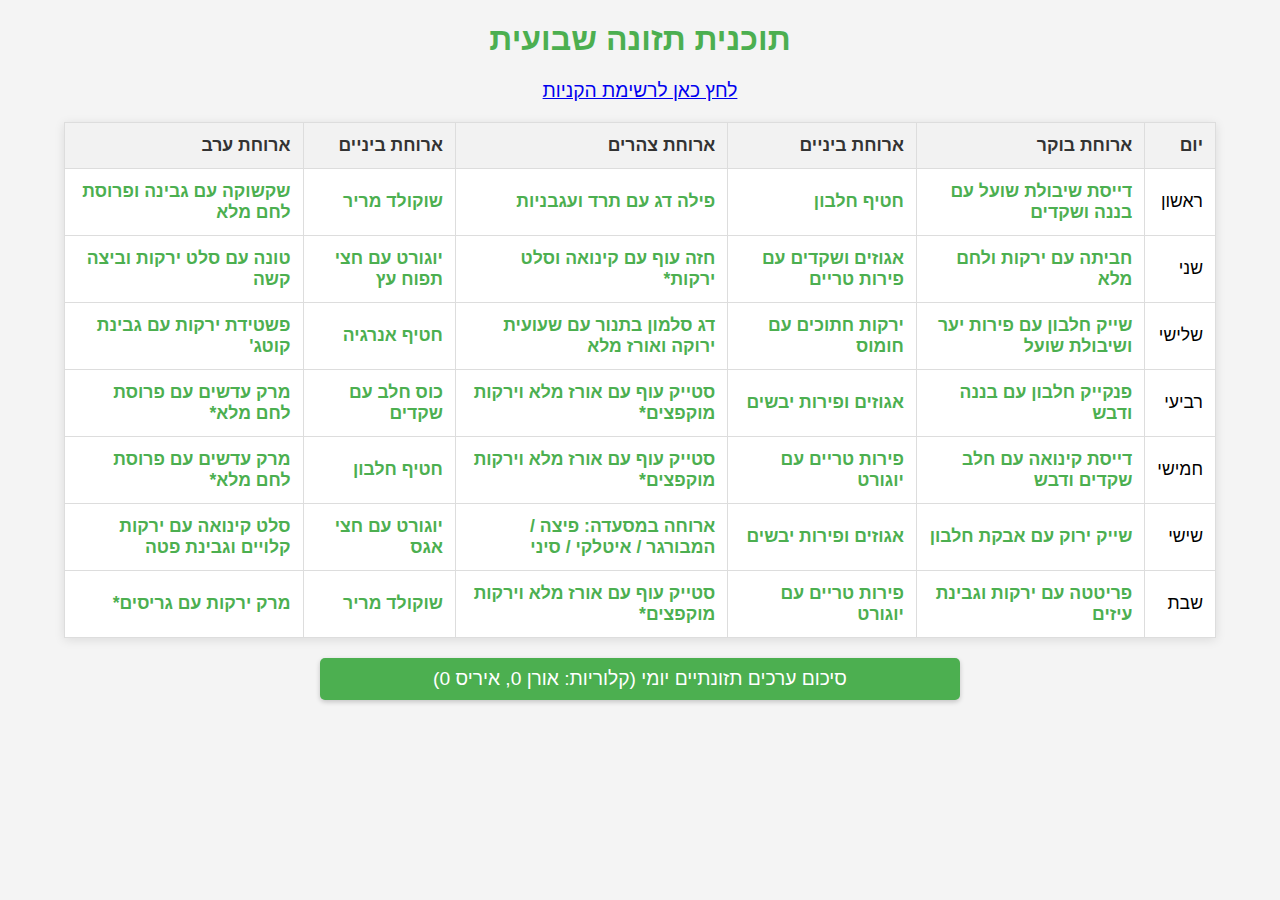
<file: index.html>
<!DOCTYPE html>
<html lang="he">
<head>
    <meta charset="UTF-8">
    <title>תוכנית תזונה שבועית</title>
    <meta name="viewport" content="width=device-width, initial-scale=1.0">
    <link rel="stylesheet" href="style.css">
    
</head>
<body>
<h1>תוכנית תזונה שבועית</h1>

<p><a href="shoppingList.html">לחץ כאן לרשימת הקניות</a></p>

<table>
    <tr>
        <th>יום</th>
        <th>ארוחת בוקר</th>
        <th>ארוחת ביניים</th>
        <th>ארוחת צהרים</th>
        <th>ארוחת ביניים</th>
        <th>ארוחת ערב</th>
    </tr>
    <tr>
        <td>ראשון</td>
        <td><a href="javascript:void(0);" id="sunday-breakfast" onclick="toggleRecipe('breakfast1')"></a></td>
        <td><a href="javascript:void(0);" id="sunday-snack1" onclick="toggleRecipe('snack1')"></a></td>
        <td><a href="javascript:void(0);" id="sunday-lunch" onclick="toggleRecipe('lunch1')"></a></td>
        <td><a href="javascript:void(0);" id="sunday-snack2" onclick="toggleRecipe('snack1_2')"></a></td>
        <td><a href="javascript:void(0);" id="sunday-dinner" onclick="toggleRecipe('dinner1')"></a></td>
    </tr>
    <tr>
        <td>שני</td>
        <td><a href="javascript:void(0);" id="monday-breakfast" onclick="toggleRecipe('breakfast2')"></a></td>
        <td><a href="javascript:void(0);" id="monday-snack1" onclick="toggleRecipe('snack2')"></a></td>
        <td><a href="javascript:void(0);" id="monday-lunch" onclick="toggleRecipe('lunch2')"></a></td>
        <td><a href="javascript:void(0);" id="monday-snack2" onclick="toggleRecipe('snack2_2')"></a></td>
        <td><a href="javascript:void(0);" id="monday-dinner" onclick="toggleRecipe('dinner2')"></a></td>
    </tr>
    <tr>
        <td>שלישי</td>
        <td><a href="javascript:void(0);" id="tuesday-breakfast" onclick="toggleRecipe('breakfast3')"></a></td>
        <td><a href="javascript:void(0);" id="tuesday-snack1" onclick="toggleRecipe('snack3')"></a></td>
        <td><a href="javascript:void(0);" id="tuesday-lunch" onclick="toggleRecipe('lunch3')"></a></td>
        <td><a href="javascript:void(0);" id="tuesday-snack2" onclick="toggleRecipe('snack3_2')"></a></td>
        <td><a href="javascript:void(0);" id="tuesday-dinner" onclick="toggleRecipe('dinner3')"></a></td>
    </tr>
    <tr>
        <td>רביעי</td>
        <td><a href="javascript:void(0);" id="wednesday-breakfast" onclick="toggleRecipe('breakfast4')"></a></td>
        <td><a href="javascript:void(0);" id="wednesday-snack1" onclick="toggleRecipe('snack4')"></a></td>
        <td><a href="javascript:void(0);" id="wednesday-lunch" onclick="toggleRecipe('lunch4')"></a></td>
        <td><a href="javascript:void(0);" id="wednesday-snack2" onclick="toggleRecipe('snack4_2')"></a></td>
        <td><a href="javascript:void(0);" id="wednesday-dinner" onclick="toggleRecipe('dinner4')"></a></td>
    </tr>
    <tr>
        <td>חמישי</td>
        <td><a href="javascript:void(0);" id="thursday-breakfast" onclick="toggleRecipe('breakfast5')"></a></td>
        <td><a href="javascript:void(0);" id="thursday-snack1" onclick="toggleRecipe('snack5')"></a></td>
        <td><a href="javascript:void(0);" id="thursday-lunch" onclick="toggleRecipe('lunch5')"></a></td>
        <td><a href="javascript:void(0);" id="thursday-snack2" onclick="toggleRecipe('snack5_2')"></a></td>
        <td><a href="javascript:void(0);" id="thursday-dinner" onclick="toggleRecipe('dinner5')"></a></td>
    </tr>
    <tr>
        <td>שישי</td>
        <td><a href="javascript:void(0);" id="friday-breakfast" onclick="toggleRecipe('breakfast6')"></a></td>
        <td><a href="javascript:void(0);" id="friday-snack1" onclick="toggleRecipe('snack6')"></a></td>
        <td><a href="javascript:void(0);" id="friday-lunch" onclick="toggleRecipe('lunch6')"></a></td>
        <td><a href="javascript:void(0);" id="friday-snack2" onclick="toggleRecipe('snack6_2')"></a></td>
        <td><a href="javascript:void(0);" id="friday-dinner" onclick="toggleRecipe('dinner6')"></a></td>
    </tr>
    <tr>
        <td>שבת</td>
        <td><a href="javascript:void(0);" id="saturday-breakfast" onclick="toggleRecipe('breakfast7')"></a></td>
        <td><a href="javascript:void(0);" id="saturday-snack1" onclick="toggleRecipe('snack7')"></a></td>
        <td><a href="javascript:void(0);" id="saturday-lunch" onclick="toggleRecipe('lunch7')"></a></td>
        <td><a href="javascript:void(0);" id="saturday-snack2" onclick="toggleRecipe('snack7_2')"></a></td>
        <td><a href="javascript:void(0);" id="saturday-dinner" onclick="toggleRecipe('dinner7')"></a></td>
    </tr>
</table>

<!-- Recipe Sections -->
<div id="sunday-recipe"></div>
<div id="monday-recipe"></div>
<div id="tuesday-recipe"></div>
<div id="wednesday-recipe"></div>
<div id="thursday-recipe"></div>
<div id="friday-recipe"></div>
<div id="saturday-recipe"></div>




<!-- Weekly Summary -->
<button id="calorie-summary-button" class="collapsible highlight">
    סיכום ערכים תזונתיים יומי (קלוריות: אורן <span id="oren-total">0</span>, איריס <span id="iris-total">0</span>)
</button>
<div class="content">
    <table>
       
    </table>
</div>




<script src="script.js"></script>

</body>
</html>
</file>
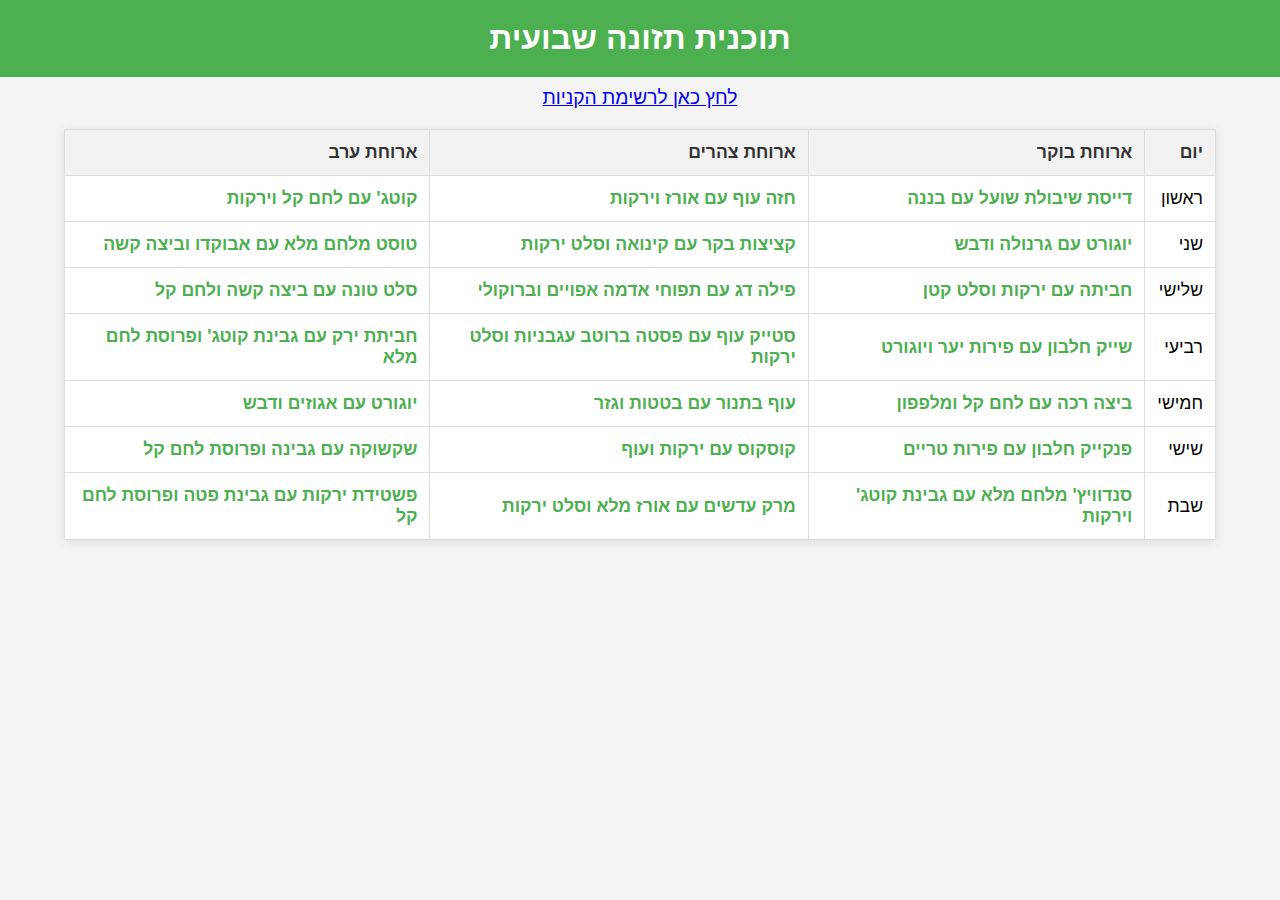
<file: mealPlan.html>
<!DOCTYPE html>
<html lang="he">
<head>
    <meta charset="UTF-8">
    <title>תוכנית תזונה שבועית</title>
    <meta name="viewport" content="width=device-width, initial-scale=1.0">
    <style>
        body {
            font-family: "Arial", sans-serif;
            background-color: #f4f4f4;
            margin: 0;
            padding: 0;
            direction: rtl;
            text-align: right;
        }

        h1 {
            background-color: #4CAF50;
            color: white;
            text-align: center;
            padding: 20px;
            margin: 0;
            font-size: 2em;
        }

        p {
            text-align: center;
            font-size: 1.2em;
            margin-top: 10px;
        }

        table {
            width: 90%;
            margin: 20px auto;
            border-collapse: collapse;
            box-shadow: 0 2px 10px rgba(0, 0, 0, 0.1);
            background-color: #ffffff;
        }

        th, td {
            border: 1px solid #dddddd;
            padding: 12px;
            font-size: 1.1em;
        }

        th {
            background-color: #f2f2f2;
            color: #333333;
        }

        td a {
            color: #4CAF50;
            text-decoration: none;
            font-weight: bold;
        }

        td a:hover {
            color: #45a049;
        }

        .recipe {
            display: none;
            margin: 20px auto;
            width: 80%;
            padding: 20px;
            background-color: #ffffff;
            box-shadow: 0 2px 10px rgba(0, 0, 0, 0.1);
            border-radius: 10px;
        }

        .recipe h2 {
            color: #4CAF50;
            font-size: 1.5em;
        }

        .recipe ul {
            list-style-type: square;
            margin: 10px 0;
            padding-left: 20px;
        }

        .recipe p {
            font-size: 1.1em;
            margin: 10px 0;
        }

        .recipe strong {
            font-weight: bold;
        }

        @media only screen and (max-width: 600px) {
            h1 {
                font-size: 1.5em;
            }

            table {
                width: 100%;
            }

            th, td {
                font-size: 0.9em;
                padding: 10px;
            }

            .recipe {
                width: 95%;
                padding: 15px;
            }

            .recipe h2 {
                font-size: 1.2em;
            }
        }
    </style>
    <script>
        function toggleRecipe(id) {
            var recipes = document.getElementsByClassName("recipe");
            for (var i = 0; i < recipes.length; i++) {
                if (recipes[i].id !== id) {
                    recipes[i].style.display = "none";
                }
            }
            var x = document.getElementById(id);
            x.style.display = x.style.display === "none" ? "block" : "none";
        }
    </script>
</head>
<body>

<h1>תוכנית תזונה שבועית</h1>


<p><a href="shoppingList.html">לחץ כאן לרשימת הקניות</a></p>

<table>
    <tr>
        <th>יום</th>
        <th>ארוחת בוקר</th>
        <th>ארוחת צהרים</th>
        <th>ארוחת ערב</th>
    </tr>
    <tr>
        <td>ראשון</td>
        <td><a href="javascript:void(0);" onclick="toggleRecipe('breakfast1')">דייסת שיבולת שועל עם בננה</a></td>
        <td><a href="javascript:void(0);" onclick="toggleRecipe('lunch1')">חזה עוף עם אורז וירקות</a></td>
        <td><a href="javascript:void(0);" onclick="toggleRecipe('dinner1')">קוטג' עם לחם קל וירקות</a></td>
    </tr>
    <tr>
        <td>שני</td>
        <td><a href="javascript:void(0);" onclick="toggleRecipe('breakfast2')">יוגורט עם גרנולה ודבש</a></td>
        <td><a href="javascript:void(0);" onclick="toggleRecipe('lunch2')">קציצות בקר עם קינואה וסלט ירקות</a></td>
        <td><a href="javascript:void(0);" onclick="toggleRecipe('dinner2')">טוסט מלחם מלא עם אבוקדו וביצה קשה</a></td>
    </tr>
    <tr>
        <td>שלישי</td>
        <td><a href="javascript:void(0);" onclick="toggleRecipe('breakfast3')">חביתה עם ירקות וסלט קטן</a></td>
        <td><a href="javascript:void(0);" onclick="toggleRecipe('lunch3')">פילה דג עם תפוחי אדמה אפויים וברוקולי</a></td>
        <td><a href="javascript:void(0);" onclick="toggleRecipe('dinner3')">סלט טונה עם ביצה קשה ולחם קל</a></td>
    </tr>
    <tr>
        <td>רביעי</td>
        <td><a href="javascript:void(0);" onclick="toggleRecipe('breakfast4')">שייק חלבון עם פירות יער ויוגורט</a></td>
        <td><a href="javascript:void(0);" onclick="toggleRecipe('lunch4')">סטייק עוף עם פסטה ברוטב עגבניות וסלט ירקות</a></td>
        <td><a href="javascript:void(0);" onclick="toggleRecipe('dinner4')">חביתת ירק עם גבינת קוטג' ופרוסת לחם מלא</a></td>
    </tr>
    <tr>
        <td>חמישי</td>
        <td><a href="javascript:void(0);" onclick="toggleRecipe('breakfast5')">ביצה רכה עם לחם קל ומלפפון</a></td>
        <td><a href="javascript:void(0);" onclick="toggleRecipe('lunch5')">עוף בתנור עם בטטות וגזר</a></td>
        <td><a href="javascript:void(0);" onclick="toggleRecipe('dinner5')">יוגורט עם אגוזים ודבש</a></td>
    </tr>
    <tr>
        <td>שישי</td>
        <td><a href="javascript:void(0);" onclick="toggleRecipe('breakfast6')">פנקייק חלבון עם פירות טריים</a></td>
        <td><a href="javascript:void(0);" onclick="toggleRecipe('lunch6')">קוסקוס עם ירקות ועוף</a></td>
        <td><a href="javascript:void(0);" onclick="toggleRecipe('dinner6')">שקשוקה עם גבינה ופרוסת לחם קל</a></td>
    </tr>
    <tr>
        <td>שבת</td>
        <td><a href="javascript:void(0);" onclick="toggleRecipe('breakfast7')">סנדוויץ' מלחם מלא עם גבינת קוטג' וירקות</a></td>
        <td><a href="javascript:void(0);" onclick="toggleRecipe('lunch7')">מרק עדשים עם אורז מלא וסלט ירקות</a></td>
        <td><a href="javascript:void(0);" onclick="toggleRecipe('dinner7')">פשטידת ירקות עם גבינת פטה ופרוסת לחם קל</a></td>
    </tr>
</table>

<!-- Sunday Recipes -->
<div id="breakfast1" class="recipe">
    <h2>דייסת שיבולת שועל עם בננה</h2>
    <p><strong>מרכיבים:</strong></p>
    <ul>
        <li>1/2 כוס שיבולת שועל</li>
        <li>1 כוס חלב 1%</li>
        <li>1 בננה חתוכה</li>
        <li>1 כף דבש</li>
    </ul>
    <p><strong>הוראות הכנה:</strong> לבשל את שיבולת השועל עם החלב בסיר קטן עד שמגיע לרתיחה. להוריד מהאש ולהוסיף את הבננה והדבש. לערבב היטב ולהגיש.</p>
    <p><strong>ערכים תזונתיים:</strong></p>
    <ul>
        <li>קלוריות: 250</li>
        <li>חלבון: 8 גרם</li>
        <li>פחמימות: 50 גרם</li>
        <li>שומנים: 4 גרם</li>
    </ul>
</div>

<div id="lunch1" class="recipe">
    <h2>חזה עוף עם אורז וירקות</h2>
    <p><strong>מרכיבים:</strong></p>
    <ul>
        <li>150 גרם חזה עוף</li>
        <li>1 כוס אורז מלא מבושל</li>
        <li>1 כוס ירקות מוקפצים (קישואים, פלפלים, גזר)</li>
        <li>1 כף שמן זית</li>
        <li>מלח, פלפל, תבלינים לפי הטעם</li>
    </ul>
    <p><strong>הוראות הכנה:</strong> לחמם את השמן במחבת ולטגן את חזה העוף עד שמבושל. להוסיף את הירקות המוקפצים ולבשל עוד 5 דקות. להגיש עם האורז.</p>
    <p><strong>ערכים תזונתיים:</strong></p>
    <ul>
        <li>קלוריות: 450</li>
        <li>חלבון: 35 גרם</li>
        <li>פחמימות: 50 גרם</li>
        <li>שומנים: 10 גרם</li>
    </ul>
</div>

<div id="dinner1" class="recipe">
    <h2>קוטג' עם לחם קל וירקות</h2>
    <p><strong>מרכיבים:</strong></p>
    <ul>
        <li>150 גרם גבינת קוטג' 5%</li>
        <li>2 פרוסות לחם קל</li>
        <li>1 עגבניה חתוכה</li>
        <li>1 מלפפון חתוך</li>
        <li>מלח, פלפל לפי הטעם</li>
    </ul>
    <p><strong>הוראות הכנה:</strong> להניח את גבינת הקוטג' על פרוסות הלחם ולהגיש עם הירקות בצד.</p>
    <p><strong>ערכים תזונתיים:</strong></p>
    <ul>
        <li>קלוריות: 300</li>
        <li>חלבון: 20 גרם</li>
        <li>פחמימות: 35 גרם</li>
        <li>שומנים: 10 גרם</li>
    </ul>
</div>

<!-- Monday Recipes -->
<div id="breakfast2" class="recipe">
    <h2>יוגורט עם גרנולה ודבש</h2>
    <p><strong>מרכיבים:</strong></p>
    <ul>
        <li>1 גביע יוגורט 1%</li>
        <li>1/3 כוס גרנולה</li>
        <li>1 כף דבש</li>
    </ul>
    <p><strong>הוראות הכנה:</strong> לערבב את כל המרכיבים יחד ולהגיש.</p>
    <p><strong>ערכים תזונתיים:</strong></p>
    <ul>
        <li>קלוריות: 200</li>
        <li>חלבון: 6 גרם</li>
        <li>פחמימות: 35 גרם</li>
        <li>שומנים: 4 גרם</li>
    </ul>
</div>

<div id="lunch2" class="recipe">
    <h2>קציצות בקר עם קינואה וסלט ירקות</h2>
    <p><strong>מרכיבים:</strong></p>
    <ul>
        <li>150 גרם בקר טחון</li>
        <li>1/2 כוס קינואה מבושלת</li>
        <li>1 כף שמן זית</li>
        <li>1 כוס סלט ירקות (עגבניה, מלפפון, גזר)</li>
        <li>מלח, פלפל, תבלינים לפי הטעם</li>
    </ul>
    <p><strong>הוראות הכנה:</strong> ליצור קציצות מבשר טחון, לתבל ולטגן בשמן זית. להגיש עם קינואה וסלט.</p>
    <p><strong>ערכים תזונתיים:</strong></p>
    <ul>
        <li>קלוריות: 500</li>
        <li>חלבון: 40 גרם</li>
        <li>פחמימות: 45 גרם</li>
        <li>שומנים: 20 גרם</li>
    </ul>
</div>

<div id="dinner2" class="recipe">
    <h2>טוסט מלחם מלא עם אבוקדו וביצה קשה</h2>
    <p><strong>מרכיבים:</strong></p>
    <ul>
        <li>2 פרוסות לחם מלא</li>
        <li>1/2 אבוקדו מעוך</li>
        <li>1 ביצה קשה</li>
        <li>מלח, פלפל לפי הטעם</li>
    </ul>
    <p><strong>הוראות הכנה:</strong> למרוח אבוקדו על הלחם ולהניח פרוסות ביצה קשה מעל. להגיש.</p>
    <p><strong>ערכים תזונתיים:</strong></p>
    <ul>
        <li>קלוריות: 350</li>
        <li>חלבון: 15 גרם</li>
        <li>פחמימות: 40 גרם</li>
        <li>שומנים: 15 גרם</li>
    </ul>
</div>

<!-- Tuesday Recipes -->
<div id="breakfast3" class="recipe">
    <h2>חביתה עם ירקות וסלט קטן</h2>
    <p><strong>מרכיבים:</strong></p>
    <ul>
        <li>2 ביצים</li>
        <li>1/4 כוס ירקות חתוכים (פלפלים, עגבניות, פטריות)</li>
        <li>1 כף שמן זית</li>
        <li>מלח, פלפל לפי הטעם</li>
        <li>סלט קטן מ-1 עגבניה ומ-1 מלפפון</li>
    </ul>
    <p><strong>הוראות הכנה:</strong> לחמם את השמן במחבת, לטגן את הירקות, ולהוסיף את הביצים. לערבב ולבשל עד שהחביתה מוכנה. להגיש עם הסלט.</p>
    <p><strong>ערכים תזונתיים:</strong></p>
    <ul>
        <li>קלוריות: 300</li>
        <li>חלבון: 15 גרם</li>
        <li>פחמימות: 10 גרם</li>
        <li>שומנים: 20 גרם</li>
    </ul>
</div>

<div id="lunch3" class="recipe">
    <h2>פילה דג עם תפוחי אדמה אפויים וברוקולי</h2>
    <p><strong>מרכיבים:</strong></p>
    <ul>
        <li>150 גרם פילה דג (כגון סלמון או דניס)</li>
        <li>1 תפוח אדמה בינוני חתוך לקוביות</li>
        <li>1/2 כוס ברוקולי מבושל</li>
        <li>1 כף שמן זית</li>
        <li>מלח, פלפל, תבלינים לפי הטעם</li>
    </ul>
    <p><strong>הוראות הכנה:</strong> לאפות את תפוחי האדמה בתנור עם שמן זית ותבלינים עד שהם רכים. לבשל את הברוקולי במים רותחים. לטגן את הדג במחבת עד שמוכן ולהגיש עם תפוחי האדמה והברוקולי.</p>
    <p><strong>ערכים תזונתיים:</strong></p>
    <ul>
        <li>קלוריות: 450</li>
        <li>חלבון: 35 גרם</li>
        <li>פחמימות: 40 גרם</li>
        <li>שומנים: 15 גרם</li>
    </ul>
</div>

<div id="dinner3" class="recipe">
    <h2>סלט טונה עם ביצה קשה ולחם קל</h2>
    <p><strong>מרכיבים:</strong></p>
    <ul>
        <li>1 קופסת טונה במים</li>
        <li>1 ביצה קשה</li>
        <li>1/2 עגבניה חתוכה</li>
        <li>1/2 מלפפון חתוך</li>
        <li>2 פרוסות לחם קל</li>
        <li>מלח, פלפל לפי הטעם</li>
    </ul>
    <p><strong>הוראות הכנה:</strong> לערבב את כל המרכיבים ולהגיש עם לחם קל בצד.</p>
    <p><strong>ערכים תזונתיים:</strong></p>
    <ul>
        <li>קלוריות: 350</li>
        <li>חלבון: 25 גרם</li>
        <li>פחמימות: 30 גרם</li>
        <li>שומנים: 10 גרם</li>
    </ul>
</div>

<!-- Wednesday Recipes -->
<div id="breakfast4" class="recipe">
    <h2>שייק חלבון עם פירות יער ויוגורט</h2>
    <p><strong>מרכיבים:</strong></p>
    <ul>
        <li>1 סקופ אבקת חלבון</li>
        <li>1/2 כוס פירות יער</li>
        <li>1 גביע יוגורט 1%</li>
        <li>1/2 כוס חלב שקדים</li>
    </ul>
    <p><strong>הוראות הכנה:</strong> לשים את כל המרכיבים בבלנדר ולערבב עד לקבלת מרקם אחיד.</p>
    <p><strong>ערכים תזונתיים:</strong></p>
    <ul>
        <li>קלוריות: 250</li>
        <li>חלבון: 30 גרם</li>
        <li>פחמימות: 20 גרם</li>
        <li>שומנים: 5 גרם</li>
    </ul>
</div>

<div id="lunch4" class="recipe">
    <h2>סטייק עוף עם פסטה ברוטב עגבניות וסלט ירקות</h2>
    <p><strong>מרכיבים:</strong></p>
    <ul>
        <li>150 גרם סטייק עוף</li>
        <li>1 כוס פסטה מבושלת</li>
        <li>1/2 כוס רוטב עגבניות ביתי</li>
        <li>1 כוס סלט ירקות (עגבניה, מלפפון, פלפל)</li>
        <li>1 כף שמן זית</li>
        <li>מלח, פלפל, תבלינים לפי הטעם</li>
    </ul>
    <p><strong>הוראות הכנה:</strong> לטגן את הסטייק עוף בשמן זית, להוסיף את הפסטה והרוטב עגבניות, ולהגיש עם הסלט.</p>
    <p><strong>ערכים תזונתיים:</strong></p>
    <ul>
        <li>קלוריות: 500</li>
        <li>חלבון: 35 גרם</li>
        <li>פחמימות: 60 גרם</li>
        <li>שומנים: 15 גרם</li>
    </ul>
</div>

<div id="dinner4" class="recipe">
    <h2>חביתת ירק עם גבינת קוטג' ופרוסת לחם מלא</h2>
    <p><strong>מרכיבים:</strong></p>
    <ul>
        <li>2 ביצים</li>
        <li>1/4 כוס ירקות חתוכים (בצל, תרד, פטריות)</li>
        <li>150 גרם גבינת קוטג'</li>
        <li>1 פרוסת לחם מלא</li>
        <li>מלח, פלפל לפי הטעם</li>
    </ul>
    <p><strong>הוראות הכנה:</strong> לטגן את הירקות במחבת, להוסיף את הביצים ולבשל עד שהחביתה מוכנה. להגיש עם גבינת קוטג' ולחם מלא.</p>
    <p><strong>ערכים תזונתיים:</strong></p>
    <ul>
        <li>קלוריות: 350</li>
        <li>חלבון: 25 גרם</li>
        <li>פחמימות: 30 גרם</li>
        <li>שומנים: 15 גרם</li>
    </ul>
</div>

<!-- Thursday Recipes -->
<div id="breakfast5" class="recipe">
    <h2>ביצה רכה עם לחם קל ומלפפון</h2>
    <p><strong>מרכיבים:</strong></p>
    <ul>
        <li>2 ביצים</li>
        <li>2 פרוסות לחם קל</li>
        <li>1 מלפפון</li>
        <li>מלח, פלפל לפי הטעם</li>
    </ul>
    <p><strong>הוראות הכנה:</strong> לבשל את הביצים במים רותחים עד שהן רכות. להגיש עם לחם קל ומלפפון.</p>
    <p><strong>ערכים תזונתיים:</strong></p>
    <ul>
        <li>קלוריות: 250</li>
        <li>חלבון: 15 גרם</li>
        <li>פחמימות: 30 גרם</li>
        <li>שומנים: 10 גרם</li>
    </ul>
</div>

<div id="lunch5" class="recipe">
    <h2>עוף בתנור עם בטטות וגזר</h2>
    <p><strong>מרכיבים:</strong></p>
    <ul>
        <li>150 גרם עוף (כרעיים או חזה)</li>
        <li>1 בטטה בינונית חתוכה</li>
        <li>2 גזרים חתוכים</li>
        <li>1 כף שמן זית</li>
        <li>מלח, פלפל, תבלינים לפי הטעם</li>
    </ul>
    <p><strong>הוראות הכנה:</strong> לאפות את העוף עם הבטטות והגזר בתנור עם שמן זית ותבלינים עד שהם רכים ומבושלים היטב.</p>
    <p><strong>ערכים תזונתיים:</strong></p>
    <ul>
        <li>קלוריות: 450</li>
        <li>חלבון: 35 גרם</li>
        <li>פחמימות: 40 גרם</li>
        <li>שומנים: 15 גרם</li>
    </ul>
</div>

<div id="dinner5" class="recipe">
    <h2>יוגורט עם אגוזים ודבש</h2>
    <p><strong>מרכיבים:</strong></p>
    <ul>
        <li>1 גביע יוגורט 1%</li>
        <li>1 כף אגוזים קצוצים</li>
        <li>1 כף דבש</li>
    </ul>
    <p><strong>הוראות הכנה:</strong> לערבב את כל המרכיבים יחד ולהגיש.</p>
    <p><strong>ערכים תזונתיים:</strong></p>
    <ul>
        <li>קלוריות: 200</li>
        <li>חלבון: 6 גרם</li>
        <li>פחמימות: 25 גרם</li>
        <li>שומנים: 8 גרם</li>
    </ul>
</div>

<!-- Friday Recipes -->
<div id="breakfast6" class="recipe">
    <h2>פנקייק חלבון עם פירות טריים</h2>
    <p><strong>מרכיבים:</strong></p>
    <ul>
        <li>1 סקופ אבקת חלבון</li>
        <li>1/2 כוס קמח שיבולת שועל</li>
        <li>1 ביצה</li>
        <li>1/2 כוס חלב שקדים</li>
        <li>1/2 כוס פירות טריים (תותים, בננות, אוכמניות)</li>
    </ul>
    <p><strong>הוראות הכנה:</strong> לערבב את כל המרכיבים לבלילה אחידה, לטגן במחבת עד לקבלת פנקייקים זהובים, ולהגיש עם הפירות.</p>
    <p><strong>ערכים תזונתיים:</strong></p>
    <ul>
        <li>קלוריות: 300</li>
        <li>חלבון: 25 גרם</li>
        <li>פחמימות: 40 גרם</li>
        <li>שומנים: 8 גרם</li>
    </ul>
</div>

<div id="lunch6" class="recipe">
    <h2>קוסקוס עם ירקות ועוף</h2>
    <p><strong>מרכיבים:</strong></p>
    <ul>
        <li>1 כוס קוסקוס מבושל</li>
        <li>150 גרם עוף (כרעיים או חזה)</li>
        <li>1 כוס ירקות מבושלים (קישואים, גזר, דלעת)</li>
        <li>1 כף שמן זית</li>
        <li>מלח, פלפל, תבלינים לפי הטעם</li>
    </ul>
    <p><strong>הוראות הכנה:</strong> לבשל את הקוסקוס לפי ההוראות, לאפות את העוף עם הירקות בתנור עם שמן זית ותבלינים, ולהגיש יחד.</p>
    <p><strong>ערכים תזונתיים:</strong></p>
    <ul>
        <li>קלוריות: 500</li>
        <li>חלבון: 35 גרם</li>
        <li>פחמימות: 55 גרם</li>
        <li>שומנים: 15 גרם</li>
    </ul>
</div>

<div id="dinner6" class="recipe">
    <h2>שקשוקה עם גבינה ופרוסת לחם קל</h2>
    <p><strong>מרכיבים:</strong></p>
    <ul>
        <li>2 ביצים</li>
        <li>1/2 כוס רוטב עגבניות ביתי</li>
        <li>50 גרם גבינת פטה</li>
        <li>1 פרוסת לחם קל</li>
        <li>מלח, פלפל לפי הטעם</li>
    </ul>
    <p><strong>הוראות הכנה:</strong> לחמם את רוטב העגבניות במחבת, לשבור לתוכו את הביצים, לפזר מעל את גבינת הפטה, ולבשל עד שהביצים מוכנות. להגיש עם פרוסת לחם קל.</p>
    <p><strong>ערכים תזונתיים:</strong></p>
    <ul>
        <li>קלוריות: 350</li>
        <li>חלבון: 20 גרם</li>
        <li>פחמימות: 30 גרם</li>
        <li>שומנים: 15 גרם</li>
    </ul>
</div>

<!-- Saturday Recipes -->
<div id="breakfast7" class="recipe">
    <h2>סנדוויץ' מלחם מלא עם גבינת קוטג' וירקות</h2>
    <p><strong>מרכיבים:</strong></p>
    <ul>
        <li>2 פרוסות לחם מלא</li>
        <li>150 גרם גבינת קוטג'</li>
        <li>2 פרוסות עגבניה</li>
        <li>1 מלפפון חתוך לפרוסות</li>
        <li>מלח, פלפל לפי הטעם</li>
    </ul>
    <p><strong>הוראות הכנה:</strong> להכין סנדוויץ' מלחם מלא עם גבינת קוטג' וירקות, ולהגיש.</p>
    <p><strong>ערכים תזונתיים:</strong></p>
    <ul>
        <li>קלוריות: 300</li>
        <li>חלבון: 20 גרם</li>
        <li>פחמימות: 35 גרם</li>
        <li>שומנים: 10 גרם</li>
    </ul>
</div>

<div id="lunch7" class="recipe">
    <h2>מרק עדשים עם אורז מלא וסלט ירקות</h2>
    <p><strong>מרכיבים:</strong></p>
    <ul>
        <li>1 כוס עדשים ירוקות</li>
        <li>1/2 כוס אורז מלא מבושל</li>
        <li>1 כף שמן זית</li>
        <li>1 כוס סלט ירקות (עגבניה, מלפפון, פלפל)</li>
        <li>מלח, פלפל, תבלינים לפי הטעם</li>
    </ul>
    <p><strong>הוראות הכנה:</strong> לבשל את העדשים במים עד שהן רכות, להוסיף את התבלינים ולבשל עוד 10 דקות. להגיש עם אורז וסלט ירקות.</p>
    <p><strong>ערכים תזונתיים:</strong></p>
    <ul>
        <li>קלוריות: 400</li>
        <li>חלבון: 20 גרם</li>
        <li>פחמימות: 60 גרם</li>
        <li>שומנים: 10 גרם</li>
    </ul>
</div>

<div id="dinner7" class="recipe">
    <h2>פשטידת ירקות עם גבינת פטה ופרוסת לחם קל</h2>
    <p><strong>מרכיבים:</strong></p>
    <ul>
        <li>1/2 כוס ירקות חתוכים (קישואים, פלפלים, בצל)</li>
        <li>50 גרם גבינת פטה</li>
        <li>1 ביצה</li>
        <li>1 כף קמח מלא</li>
        <li>1 פרוסת לחם קל</li>
        <li>מלח, פלפל לפי הטעם</li>
    </ul>
    <p><strong>הוראות הכנה:</strong> לערבב את כל המרכיבים, לשים בתבנית ולאפות בתנור עד שמזהיב. להגיש עם פרוסת לחם קל.</p>
    <p><strong>ערכים תזונתיים:</strong></p>
    <ul>
        <li>קלוריות: 350</li>
        <li>חלבון: 20 גרם</li>
        <li>פחמימות: 30 גרם</li>
        <li>שומנים: 15 גרם</li>
    </ul>
</div>

</body>
</html>
</file>
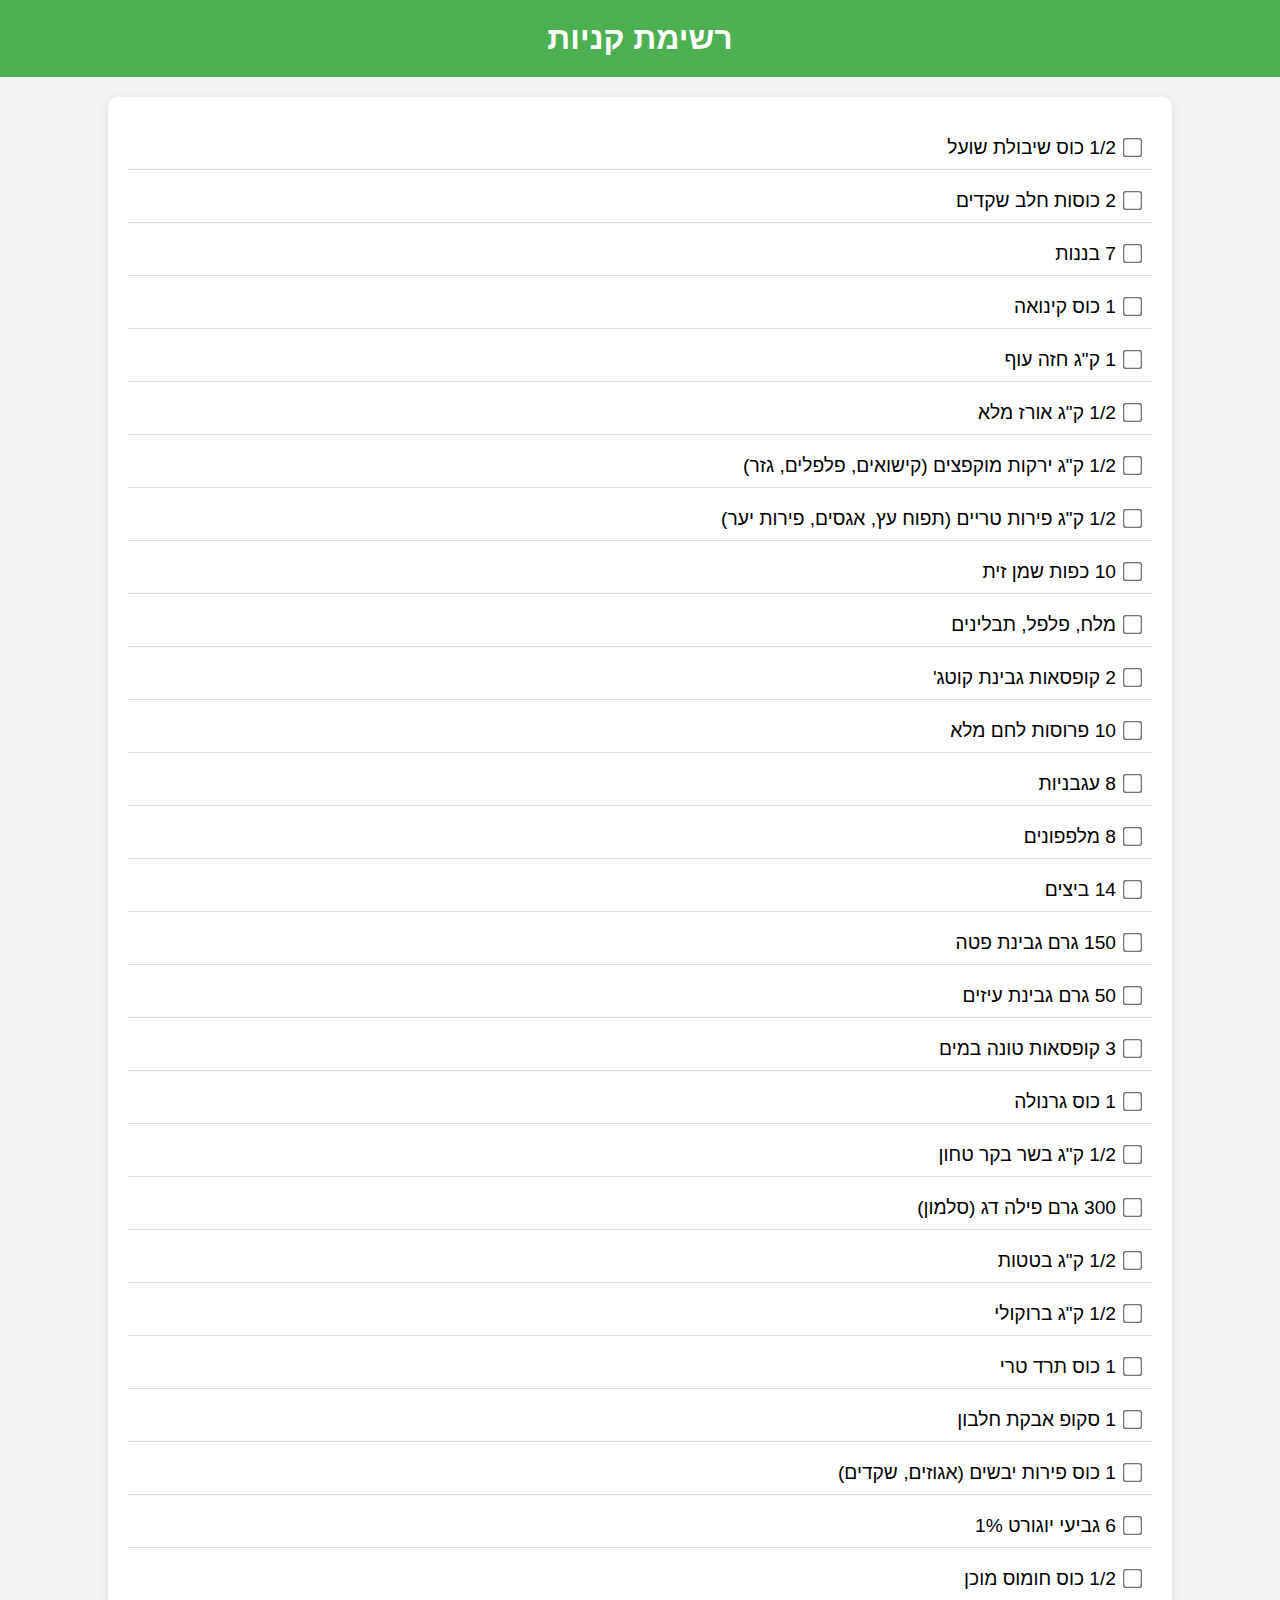
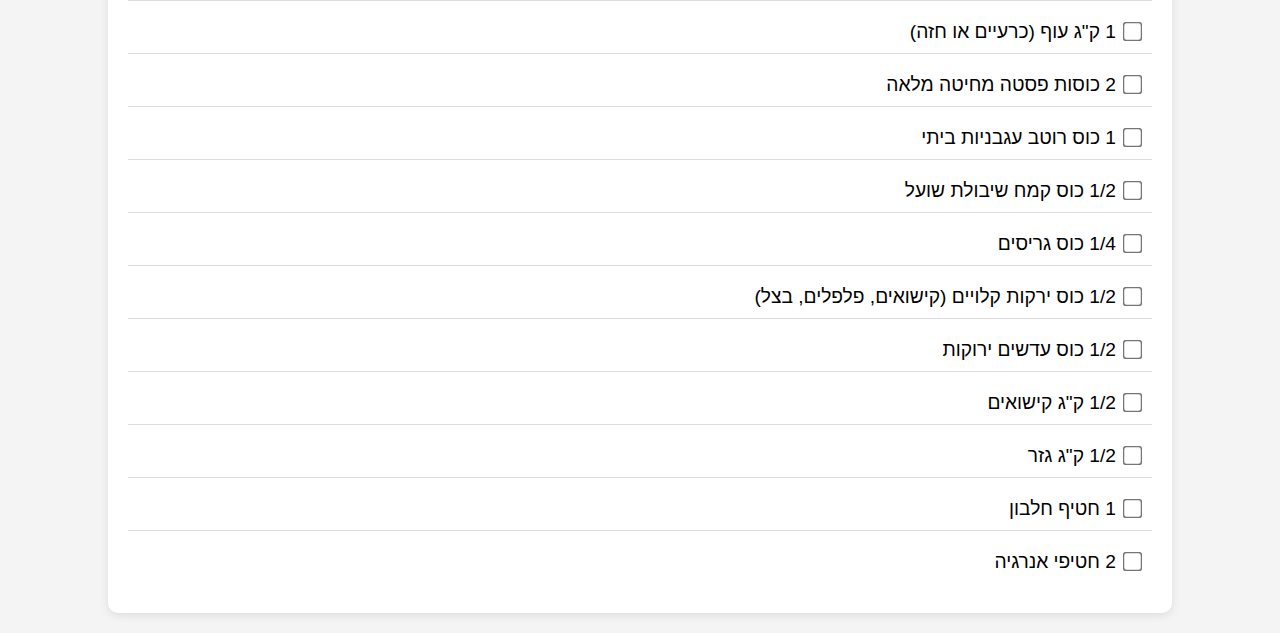
<file: shoppingList.html>
<!DOCTYPE html>
<html lang="he">
<head>
    <meta charset="UTF-8">
    <title>רשימת קניות</title>
    <meta name="viewport" content="width=device-width, initial-scale=1.0">
    <style>
        body {
            font-family: "Arial", sans-serif;
            background-color: #f4f4f4;
            margin: 0;
            padding: 0;
            direction: rtl;
            text-align: right;
        }

        h1 {
            background-color: #4CAF50;
            color: white;
            text-align: center;
            padding: 20px;
            margin: 0;
            font-size: 2em;
        }

        ul {
            list-style-type: none;
            padding: 20px;
            width: 80%;
            margin: 20px auto;
            background-color: #ffffff;
            box-shadow: 0 2px 10px rgba(0, 0, 0, 0.1);
            border-radius: 10px;
        }

        li {
            font-size: 1.2em;
            margin: 10px 0;
            padding: 10px;
            border-bottom: 1px solid #dddddd;
        }

        li:last-child {
            border-bottom: none;
        }

        input[type="checkbox"] {
            margin-left: 10px;
            transform: scale(1.5);
        }

        .completed {
            text-decoration: line-through;
            color: #777777;
        }

        @media only screen and (max-width: 600px) {
            h1 {
                font-size: 1.5em;
            }

            ul {
                width: 95%;
                padding: 15px;
            }

            li {
                font-size: 1em;
                padding: 8px;
            }

            input[type="checkbox"] {
                transform: scale(1.2);
            }
        }
    </style>
    <script>
        function toggleComplete(item) {
            if (item.checked) {
                item.parentNode.classList.add('completed');
            } else {
                item.parentNode.classList.remove('completed');
            }
        }
    </script>
</head>
<body>

<h1>רשימת קניות</h1>

<ul>
    <li><input type="checkbox" onclick="toggleComplete(this)">1/2 כוס שיבולת שועל</li>
    <li><input type="checkbox" onclick="toggleComplete(this)">2 כוסות חלב שקדים</li>
    <li><input type="checkbox" onclick="toggleComplete(this)">7 בננות</li>
    <li><input type="checkbox" onclick="toggleComplete(this)">1 כוס קינואה</li>
    <li><input type="checkbox" onclick="toggleComplete(this)">1 ק"ג חזה עוף</li>
    <li><input type="checkbox" onclick="toggleComplete(this)">1/2 ק"ג אורז מלא</li>
    <li><input type="checkbox" onclick="toggleComplete(this)">1/2 ק"ג ירקות מוקפצים (קישואים, פלפלים, גזר)</li>
    <li><input type="checkbox" onclick="toggleComplete(this)">1/2 ק"ג פירות טריים (תפוח עץ, אגסים, פירות יער)</li>
    <li><input type="checkbox" onclick="toggleComplete(this)">10 כפות שמן זית</li>
    <li><input type="checkbox" onclick="toggleComplete(this)">מלח, פלפל, תבלינים</li>
    <li><input type="checkbox" onclick="toggleComplete(this)">2 קופסאות גבינת קוטג'</li>
    <li><input type="checkbox" onclick="toggleComplete(this)">10 פרוסות לחם מלא</li>
    <li><input type="checkbox" onclick="toggleComplete(this)">8 עגבניות</li>
    <li><input type="checkbox" onclick="toggleComplete(this)">8 מלפפונים</li>
    <li><input type="checkbox" onclick="toggleComplete(this)">14 ביצים</li>
    <li><input type="checkbox" onclick="toggleComplete(this)">150 גרם גבינת פטה</li>
    <li><input type="checkbox" onclick="toggleComplete(this)">50 גרם גבינת עיזים</li>
    <li><input type="checkbox" onclick="toggleComplete(this)">3 קופסאות טונה במים</li>
    <li><input type="checkbox" onclick="toggleComplete(this)">1 כוס גרנולה</li>
    <li><input type="checkbox" onclick="toggleComplete(this)">1/2 ק"ג בשר בקר טחון</li>
    <li><input type="checkbox" onclick="toggleComplete(this)">300 גרם פילה דג (סלמון)</li>
    <li><input type="checkbox" onclick="toggleComplete(this)">1/2 ק"ג בטטות</li>
    <li><input type="checkbox" onclick="toggleComplete(this)">1/2 ק"ג ברוקולי</li>
    <li><input type="checkbox" onclick="toggleComplete(this)">1 כוס תרד טרי</li>
    <li><input type="checkbox" onclick="toggleComplete(this)">1 סקופ אבקת חלבון</li>
    <li><input type="checkbox" onclick="toggleComplete(this)">1 כוס פירות יבשים (אגוזים, שקדים)</li>
    <li><input type="checkbox" onclick="toggleComplete(this)">6 גביעי יוגורט 1%</li>
    <li><input type="checkbox" onclick="toggleComplete(this)">1/2 כוס חומוס מוכן</li>
    <li><input type="checkbox" onclick="toggleComplete(this)">1 ק"ג עוף (כרעיים או חזה)</li>
    <li><input type="checkbox" onclick="toggleComplete(this)">2 כוסות פסטה מחיטה מלאה</li>
    <li><input type="checkbox" onclick="toggleComplete(this)">1 כוס רוטב עגבניות ביתי</li>
    <li><input type="checkbox" onclick="toggleComplete(this)">1/2 כוס קמח שיבולת שועל</li>
    <li><input type="checkbox" onclick="toggleComplete(this)">1/4 כוס גריסים</li>
    <li><input type="checkbox" onclick="toggleComplete(this)">1/2 כוס ירקות קלויים (קישואים, פלפלים, בצל)</li>
    <li><input type="checkbox" onclick="toggleComplete(this)">1/2 כוס עדשים ירוקות</li>
    <li><input type="checkbox" onclick="toggleComplete(this)">1/2 ק"ג קישואים</li>
    <li><input type="checkbox" onclick="toggleComplete(this)">1/2 ק"ג גזר</li>
    <li><input type="checkbox" onclick="toggleComplete(this)">1 חטיף חלבון</li>
    <li><input type="checkbox" onclick="toggleComplete(this)">2 חטיפי אנרגיה</li>
</ul>

</body>
</html>
</file>
<file: style.css>
body {
    font-family: "Arial", sans-serif;
    background-color: #f4f4f4;
    margin: 0;
    padding: 0;
    direction: rtl;
    text-align: right;
}

h1, h2, h3, h4, h5, h6 {
    color: #4CAF50;
    text-align: center; /* Headers aligned to the center */
}

p {
    text-align: center;
    font-size: 1.2em;
    margin-top: 10px;
}

table {
    width: 90%;
    margin: 20px auto;
    border-collapse: collapse;
    box-shadow: 0 2px 10px rgba(0, 0, 0, 0.1);
    background-color: #ffffff;
}

th, td {
    border: 1px solid #dddddd;
    padding: 12px;
    font-size: 1.1em;
}

th {
    background-color: #f2f2f2;
    color: #333333;
}

td a {
    color: #4CAF50;
    text-decoration: none;
    font-weight: bold;
}

td a:hover {
    color: #45a049;
}

.recipe {
    display: none;
    margin: 20px auto;
    width: 80%;
    padding: 20px;
    background-color: #ffffff;
    box-shadow: 0 2px 10px rgba(0, 0, 0, 0.1);
    border-radius: 10px;
}

.recipe h2 {
    color: #4CAF50;
    font-size: 1.5em;
    text-align: center;
}

.recipe ul {
    list-style-type: square;
    margin: 10px 0;
    padding-left: 20px;
    text-align: right;
}

.recipe p {
    font-size: 1.1em;
    margin: 10px 0;
    text-align: right;
}

.recipe strong {
    font-weight: bold;
}

.collapsible {
    background-color: #4CAF50; /* Green background */
    color: white; /* White text */
    cursor: pointer;
    padding: 10px;
    width: 50%; /* Adjust width as needed */
    text-align: center; /* Center text */
    border: none;
    outline: none;
    font-size: 1.1em;
    margin: 20px auto; /* Center the button horizontally */
    border-radius: 5px;
    box-shadow: 0px 2px 5px rgba(0, 0, 0, 0.2); /* Add a slight shadow for depth */
    display: block; /* Ensure the button is a block element to center it */
}

.active, .collapsible:hover {
    background-color: #45a049; /* Darker green when active or hovered */
}

.content {
    display: none;
    overflow: hidden;
    width: 90%;
    margin: 0 auto;
}

.highlight {
    background-color: #4CAF50;
    color: white;
    text-align: center;
    padding: 10px;
    margin: 20px auto;
    font-size: 1.2em;
    width: 50%;
}
@media only screen and (max-width: 600px) {
    h1 {
        font-size: 1.5em;
    }

    table {
        width: 100%;
    }

    th, td {
        font-size: 0.9em;
        padding: 10px;
    }

    .recipe {
        width: 95%;
        padding: 15px;
    }

    .recipe h2 {
        font-size: 1.2em;
    }
    .highlight {
        width: 95%;
    }
}
</file>
